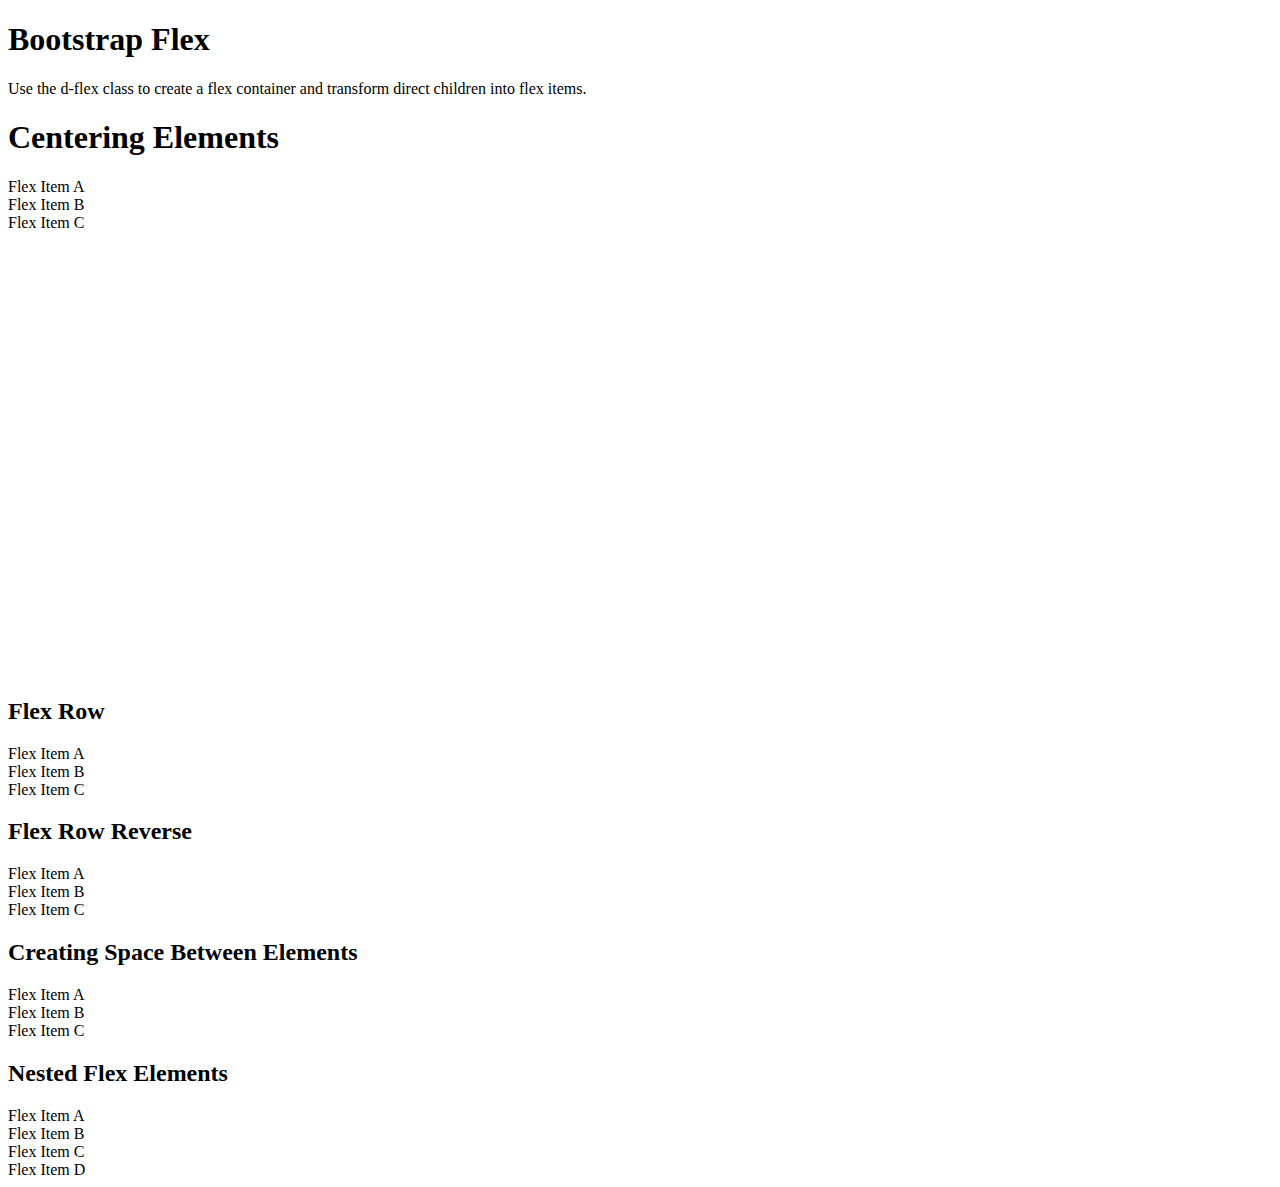
<file: d1/index.html>
<!DOCTYPE html>
	<html>
	<head>
		<!-- Required meta tags -->
	    <meta charset="utf-8">
	    <meta name="viewport" content="width=device-width, initial-scale=1, shrink-to-fit=no">

	    <!-- Bootstrap CSS -->
	    <link rel="stylesheet" href="https://cdn.jsdelivr.net/npm/bootstrap@4.6.0/dist/css/bootstrap.min.css" integrity="sha384-B0vP5xmATw1+K9KRQjQERJvTumQW0nPEzvF6L/Z6nronJ3oUOFUFpCjEUQouq2+l" crossorigin="anonymous">

	    <!-- External CSS -->
	    <link rel="stylesheet" type="text/css" href="./index.css">

		<title>CSS and Bootstrap Flex</title>
	</head>
	<body>
		<div class="container-fluid text-center">
			<h1>Bootstrap Flex</h1>
			<p>Use the d-flex class to create a flex container and transform direct children into flex items.</p>

			<h1>Centering Elements</h1>
			<div class="div-height bg-secondary p-3 d-flex justify-content-center">	<!-- custom-d-flex custom-justify-content custom-align-items -->
				<div class="h-25 p-3 bg-success">Flex Item A</div>
				<div class="h-25 p-3 bg-warning">Flex Item B</div>
				<div class="h-25 p-3 bg-danger">Flex Item C</div>
			</div>

			<h2>Flex Row</h2>
			<div class="bg-dark p-3 d-flex flex-row">
				<div class="h-25 p-3 bg-success">Flex Item A</div>
				<div class="h-25 p-3 bg-warning">Flex Item B</div>
				<div class="h-25 p-3 bg-danger">Flex Item C</div>
			</div>

			<h2>Flex Row Reverse</h2>
			<div class="bg-dark p-3 d-flex flex-row-reverse">
				<div class="h-25 p-3 bg-success">Flex Item A</div>
				<div class="h-25 p-3 bg-warning">Flex Item B</div>
				<div class="h-25 p-3 bg-danger">Flex Item C</div>
			</div>

			<h2>Creating Space Between Elements</h2>
			<div class="bg-dark p-3 d-md-flex justify-content-around">
				<div class="h-25 p-3 bg-success col-md-2">Flex Item A</div>
				<div class="h-25 p-3 bg-warning col-md-2">Flex Item B</div>
				<div class="h-25 p-3 bg-danger col-md-2">Flex Item C</div>
			</div>

			<h2>Nested Flex Elements</h2>
			<div class="bg-dark p-3 d-md-flex ">
				<div class="h-25 p-3 bg-success mr-auto">Flex Item A</div>

				<div class="w-50 d-md-flex justify-content-between">
					<div class="h-25 p-3 bg-warning">Flex Item B</div>
					<div class="h-25 p-3 bg-danger">Flex Item C</div>
					<div class="h-25 p-3 bg-primary">Flex Item D</div>
				</div>
			</div>
		</div>

		<!-- Option 1: jQuery and Bootstrap Bundle (includes Popper) -->
	    <script src="https://code.jquery.com/jquery-3.5.1.slim.min.js" integrity="sha384-DfXdz2htPH0lsSSs5nCTpuj/zy4C+OGpamoFVy38MVBnE+IbbVYUew+OrCXaRkfj" crossorigin="anonymous"></script>
	    <script src="https://cdn.jsdelivr.net/npm/bootstrap@4.6.0/dist/js/bootstrap.bundle.min.js" integrity="sha384-Piv4xVNRyMGpqkS2by6br4gNJ7DXjqk09RmUpJ8jgGtD7zP9yug3goQfGII0yAns" crossorigin="anonymous"></script>
	</body>
</html>
</file>
<file: d1/index.css>
.div-height {
	height: 500px;
}

/*.custom-d-flex {
	display: flex;
}

.custom-justify-content {
	justify-content: center;
}

.custom-align-items {
	align-items: center;
}*/
</file>
